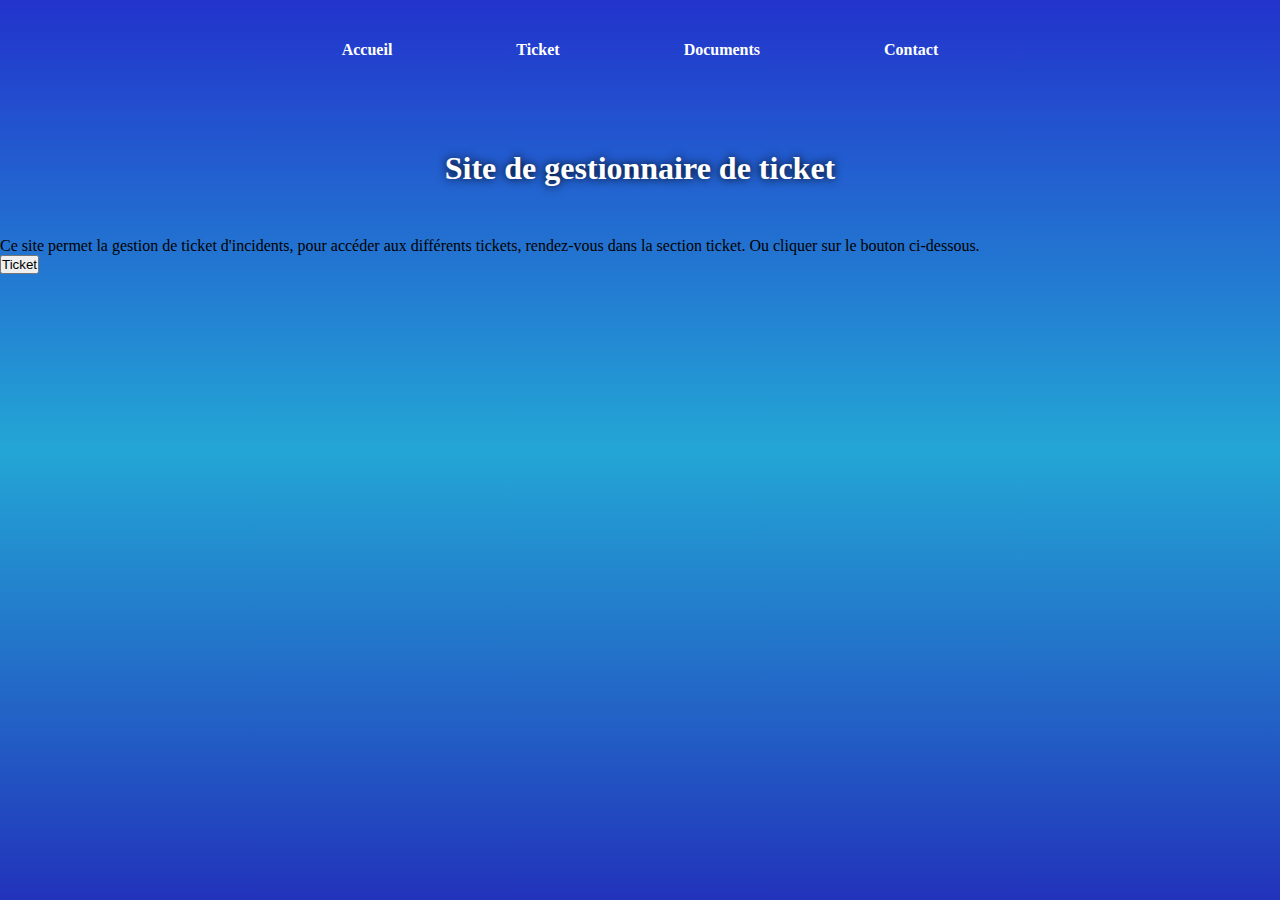
<file: index.html>
<!DOCTYPE html>
<html lang="en">
<head>
    <meta charset="UTF-8">
    <meta http-equiv="X-UA-Compatible" content="IE=edge">
    <meta name="viewport" content="width=device-width, initial-scale=1.0">
    <link rel="stylesheet" href="src/css/document.css">
    <link rel="icon" href="src/img/Branding/Logos/logo_trans_large.png">
    <title>Document annexe</title>
</head>
<body>
    <section class="sec1">
        <div class="container">
            <div class="navbar">
            <nav>
                <div class="a1">
                <a href="index.html">Accueil</a>
                <a href="ticket.html">Ticket</a>
                <a href="document.html">Documents</a>
                <a href="mailto:matheofavreau@gmail.com">Contact</a>
            </div>
            </nav>
        </div>
        <h1>Site de gestionnaire de ticket</h1>
        <p>Ce site permet la gestion de ticket d'incidents, pour 
            accéder aux différents tickets, rendez-vous dans la section ticket.
            Ou cliquer sur le bouton ci-dessous.
        </p>
        <a href="ticket.html"><button>Ticket</button></a>
        </div>
    </section>
</body>
</html>
</file>
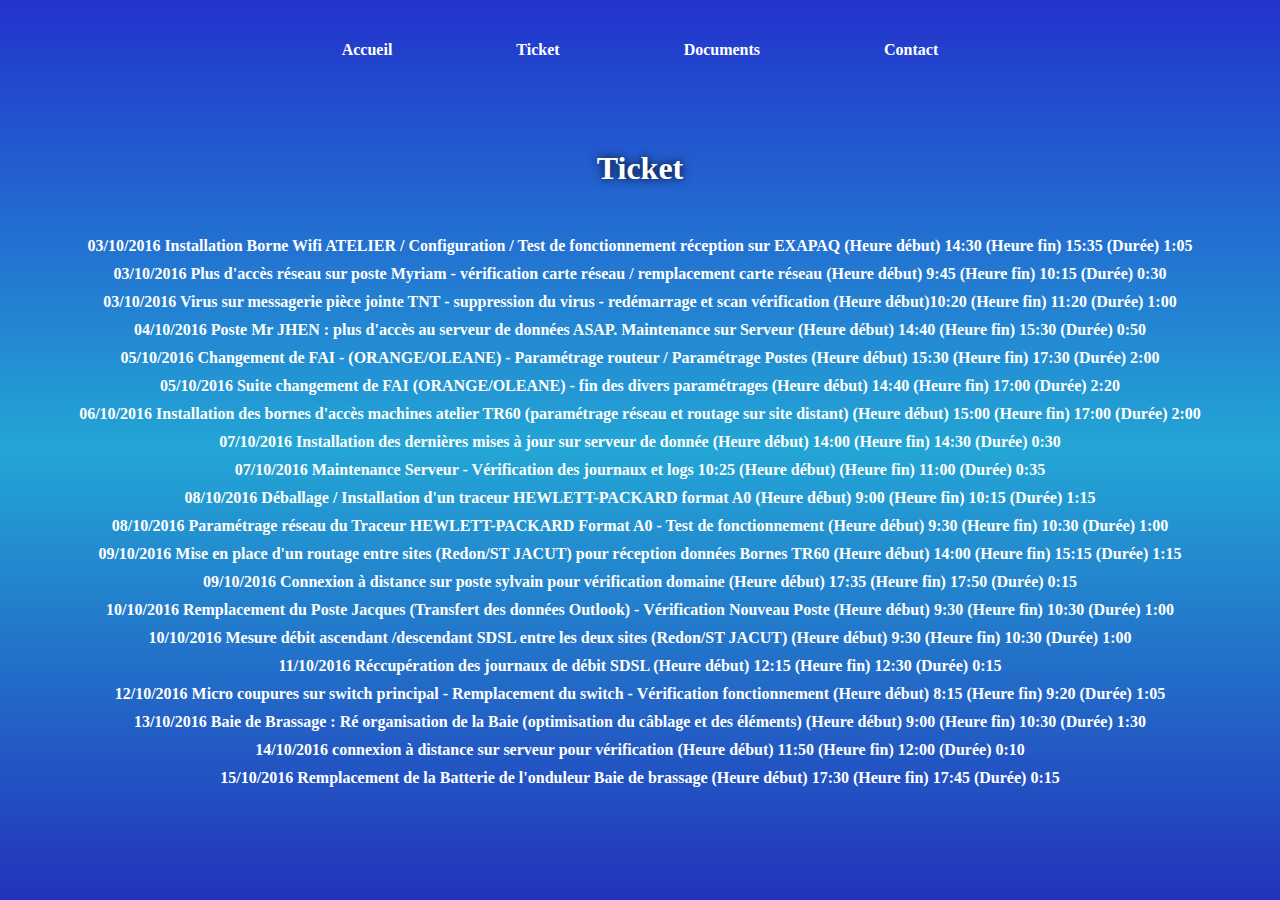
<file: ticket.html>
<!DOCTYPE html>
<html lang="en">
<head>
    <meta charset="UTF-8">
    <meta http-equiv="X-UA-Compatible" content="IE=edge">
    <meta name="viewport" content="width=device-width, initial-scale=1.0">
    <link rel="stylesheet" href="src/css/ticket.css">
    <link rel="icon" href="src/img/Branding/Logos/logo_trans_large.png">
    <title>Ticket</title>
</head>
<body>
    <section class="sec1">
        <div class="container">
            <div class="navbar">
            <nav>
                <div class="a1">
                <a href="index.html">Accueil</a>
                <a href="ticket.html">Ticket</a>
                <a href="document.html">Documents</a>
                <a href="mailto:matheofavreau@gmail.com">Contact</a>
            </div>
            </nav>
        </div>
        <h1>Ticket</h1>
        
        <p> 03/10/2016 Installation Borne Wifi ATELIER / Configuration / Test de fonctionnement réception sur EXAPAQ (Heure début) 14:30 (Heure fin) 15:35 (Durée) 1:05</p>
        <p>03/10/2016 Plus d'accès réseau sur poste Myriam - vérification carte réseau / remplacement carte réseau (Heure début) 9:45 (Heure fin) 10:15 (Durée) 0:30</p>
        <p>03/10/2016 Virus sur messagerie pièce jointe TNT - suppression du virus - redémarrage et scan vérification (Heure début)10:20 (Heure fin) 11:20 (Durée) 1:00</p>
        <p>04/10/2016 Poste Mr JHEN : plus d'accès au serveur de données ASAP. Maintenance sur Serveur (Heure début) 14:40 (Heure fin) 15:30 (Durée) 0:50</p>
        <p>05/10/2016 Changement de FAI - (ORANGE/OLEANE) - Paramétrage routeur / Paramétrage Postes (Heure début) 15:30 (Heure fin) 17:30 (Durée) 2:00</p>
        <p>05/10/2016 Suite changement de FAI (ORANGE/OLEANE) - fin des divers paramétrages (Heure début) 14:40 (Heure fin) 17:00 (Durée) 2:20</p>
        <p>06/10/2016 Installation des bornes d'accès machines atelier TR60 (paramétrage réseau et routage sur site distant) (Heure début) 15:00 (Heure fin) 17:00 (Durée) 2:00</p>
        <p>07/10/2016 Installation des dernières mises à jour sur serveur de donnée (Heure début) 14:00 (Heure fin) 14:30 (Durée) 0:30</p>
        <p>07/10/2016 Maintenance Serveur - Vérification des journaux et logs 10:25 (Heure début) (Heure fin) 11:00 (Durée) 0:35</p>
        <p>08/10/2016 Déballage / Installation d'un traceur HEWLETT-PACKARD format A0 (Heure début) 9:00 (Heure fin) 10:15 (Durée) 1:15</p>
        <p>08/10/2016 Paramétrage réseau du Traceur HEWLETT-PACKARD Format A0 - Test de fonctionnement (Heure début) 9:30 (Heure fin) 10:30 (Durée) 1:00</p>
        <p>09/10/2016 Mise en place d'un routage entre sites (Redon/ST JACUT) pour réception données Bornes TR60 (Heure début) 14:00 (Heure fin) 15:15 (Durée) 1:15</p>
        <p>09/10/2016 Connexion à distance sur poste sylvain pour vérification domaine (Heure début) 17:35 (Heure fin) 17:50 (Durée) 0:15</p>
        <p>10/10/2016 Remplacement du Poste Jacques (Transfert des données Outlook) - Vérification Nouveau Poste (Heure début) 9:30 (Heure fin) 10:30 (Durée) 1:00</p>
        <p>10/10/2016 Mesure débit ascendant /descendant SDSL entre les deux sites (Redon/ST JACUT) (Heure début) 9:30 (Heure fin) 10:30 (Durée) 1:00</p>
        <p>11/10/2016 Réccupération des journaux de débit SDSL (Heure début) 12:15 (Heure fin) 12:30 (Durée) 0:15</p>
        <p>12/10/2016 Micro coupures sur switch principal - Remplacement du switch - Vérification fonctionnement (Heure début) 8:15 (Heure fin) 9:20 (Durée) 1:05</p>
        <p>13/10/2016 Baie de Brassage : Ré organisation de la Baie (optimisation du câblage et des éléments) (Heure début) 9:00 (Heure fin) 10:30 (Durée) 1:30</p>
        <p>14/10/2016 connexion à distance sur serveur pour vérification (Heure début) 11:50 (Heure fin) 12:00 (Durée) 0:10</p>
        <p>15/10/2016 Remplacement de la Batterie de l'onduleur Baie de brassage (Heure début) 17:30 (Heure fin) 17:45 (Durée) 0:15</p>
        </div>
    </section>
</body>
</html>
</file>
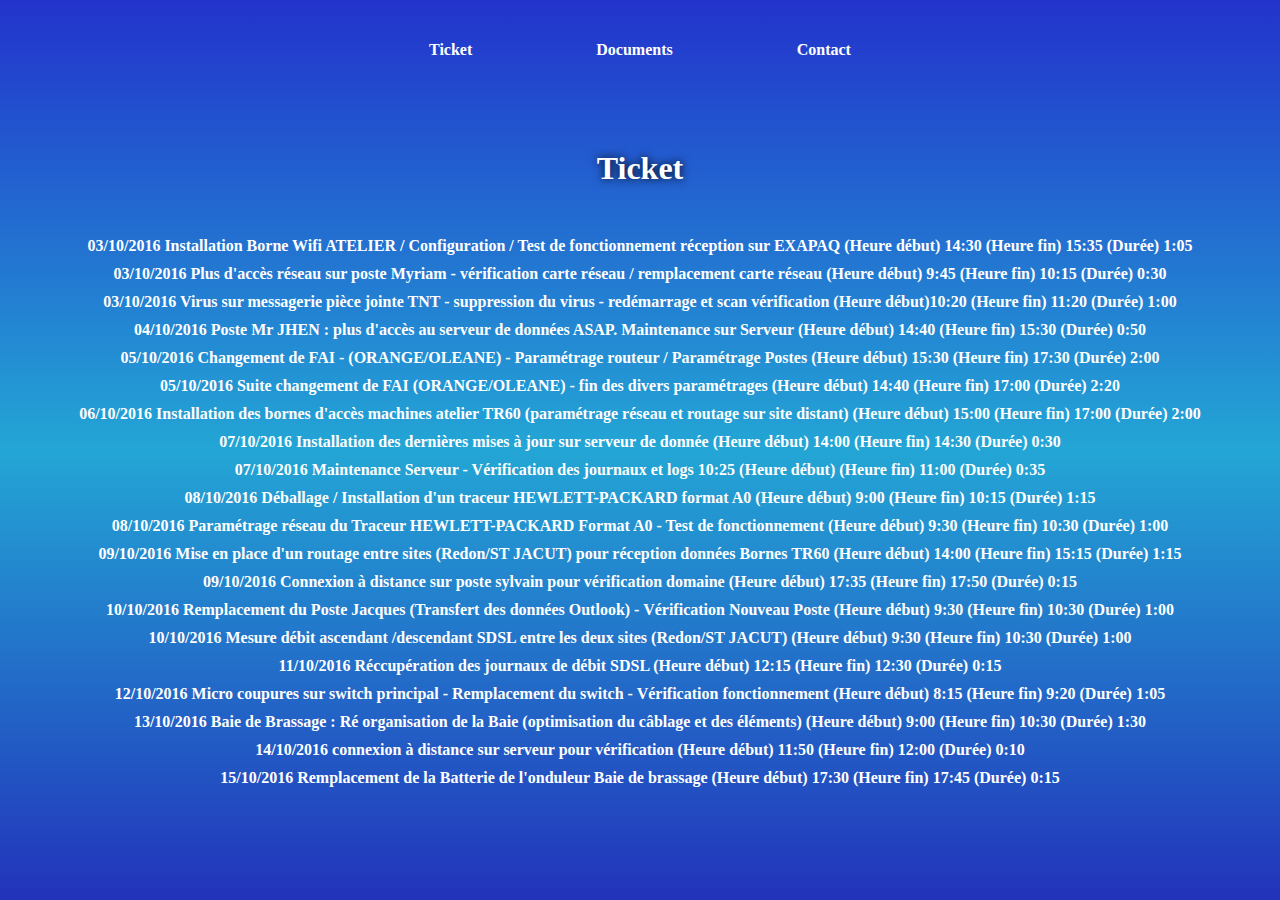
<file: Site Intranet/ticket.html>
<!DOCTYPE html>
<html lang="en">
<head>
    <meta charset="UTF-8">
    <meta http-equiv="X-UA-Compatible" content="IE=edge">
    <meta name="viewport" content="width=device-width, initial-scale=1.0">
    <link rel="stylesheet" href="src/css/ticket.css">
    <link rel="icon" href="src/img/Branding/Logos/logo_trans_large.png">
    <title>Ticket</title>
</head>
<body>
    <section class="sec1">
        <div class="container">
            <div class="navbar">
            <nav>
                <div class="a1">
                <a href="ticket.html">Ticket</a>
                <a href="document.html">Documents</a>
                <a href="mailto:matheofavreau@gmail.com">Contact</a>
            </div>
            </nav>
        </div>
        <h1>Ticket</h1>
        
        <p> 03/10/2016 Installation Borne Wifi ATELIER / Configuration / Test de fonctionnement réception sur EXAPAQ (Heure début) 14:30 (Heure fin) 15:35 (Durée) 1:05</p>
        <p>03/10/2016 Plus d'accès réseau sur poste Myriam - vérification carte réseau / remplacement carte réseau (Heure début) 9:45 (Heure fin) 10:15 (Durée) 0:30</p>
        <p>03/10/2016 Virus sur messagerie pièce jointe TNT - suppression du virus - redémarrage et scan vérification (Heure début)10:20 (Heure fin) 11:20 (Durée) 1:00</p>
        <p>04/10/2016 Poste Mr JHEN : plus d'accès au serveur de données ASAP. Maintenance sur Serveur (Heure début) 14:40 (Heure fin) 15:30 (Durée) 0:50</p>
        <p>05/10/2016 Changement de FAI - (ORANGE/OLEANE) - Paramétrage routeur / Paramétrage Postes (Heure début) 15:30 (Heure fin) 17:30 (Durée) 2:00</p>
        <p>05/10/2016 Suite changement de FAI (ORANGE/OLEANE) - fin des divers paramétrages (Heure début) 14:40 (Heure fin) 17:00 (Durée) 2:20</p>
        <p>06/10/2016 Installation des bornes d'accès machines atelier TR60 (paramétrage réseau et routage sur site distant) (Heure début) 15:00 (Heure fin) 17:00 (Durée) 2:00</p>
        <p>07/10/2016 Installation des dernières mises à jour sur serveur de donnée (Heure début) 14:00 (Heure fin) 14:30 (Durée) 0:30</p>
        <p>07/10/2016 Maintenance Serveur - Vérification des journaux et logs 10:25 (Heure début) (Heure fin) 11:00 (Durée) 0:35</p>
        <p>08/10/2016 Déballage / Installation d'un traceur HEWLETT-PACKARD format A0 (Heure début) 9:00 (Heure fin) 10:15 (Durée) 1:15</p>
        <p>08/10/2016 Paramétrage réseau du Traceur HEWLETT-PACKARD Format A0 - Test de fonctionnement (Heure début) 9:30 (Heure fin) 10:30 (Durée) 1:00</p>
        <p>09/10/2016 Mise en place d'un routage entre sites (Redon/ST JACUT) pour réception données Bornes TR60 (Heure début) 14:00 (Heure fin) 15:15 (Durée) 1:15</p>
        <p>09/10/2016 Connexion à distance sur poste sylvain pour vérification domaine (Heure début) 17:35 (Heure fin) 17:50 (Durée) 0:15</p>
        <p>10/10/2016 Remplacement du Poste Jacques (Transfert des données Outlook) - Vérification Nouveau Poste (Heure début) 9:30 (Heure fin) 10:30 (Durée) 1:00</p>
        <p>10/10/2016 Mesure débit ascendant /descendant SDSL entre les deux sites (Redon/ST JACUT) (Heure début) 9:30 (Heure fin) 10:30 (Durée) 1:00</p>
        <p>11/10/2016 Réccupération des journaux de débit SDSL (Heure début) 12:15 (Heure fin) 12:30 (Durée) 0:15</p>
        <p>12/10/2016 Micro coupures sur switch principal - Remplacement du switch - Vérification fonctionnement (Heure début) 8:15 (Heure fin) 9:20 (Durée) 1:05</p>
        <p>13/10/2016 Baie de Brassage : Ré organisation de la Baie (optimisation du câblage et des éléments) (Heure début) 9:00 (Heure fin) 10:30 (Durée) 1:30</p>
        <p>14/10/2016 connexion à distance sur serveur pour vérification (Heure début) 11:50 (Heure fin) 12:00 (Durée) 0:10</p>
        <p>15/10/2016 Remplacement de la Batterie de l'onduleur Baie de brassage (Heure début) 17:30 (Heure fin) 17:45 (Durée) 0:15</p>
        </div>
    </section>
</body>
</html>
</file>
<file: src/css/document.css>
*{
    margin: 0;
    padding: 0;
    box-sizing: border-box;
}
    

.sec1{
    height: 100vh;
    background: linear-gradient(0deg, #23B,#23A6D5, #23c);
}
.sec1 .container .navbar{
    position: relative;
    bottom: 60%;
    margin: 0 auto;
    align-items: center;
}

.navbar{
    height: 100px;
    width: 100%;
    display: flex;
    text-align: center;
    align-items: center;
    justify-content: center;
}

.a1 a{
    position: relative;
    margin: 60px;
}


.container  .navbar a{
    position: relative;
    font-family: poppins;
    font-size: 1em;
    font-weight: 600;
    bottom: 100%;
    text-decoration: none;
    color: white;
}
       
.container .navbar a:after {
    content: '';
    position: absolute;
    left: 0;
    bottom: 0;
    width: 0;
    height: 1px;
    background: white;
    transition: width 500ms ease-in-out;
}
       
.container .navbar a:hover:after {
    width: 100%;
}

.container h1{
    text-shadow:  0px 0px 10px #000;
    font-size: 2em;
    position: relative;
    margin: 50px;
    color: white;
    font-weight: bold;
    font-family: poppins;
    display: flex;
    justify-content: center;
}



.ul ul { 
    font-family: "poppins";
    padding: 0; 
    list-style: none; 
    display: flex;
    flex-direction: column;
    width: 900px;
    text-align: center;
    font-weight: bold;
  }

 .ul li { 
    display: table-cell; 
    position: relative; 
  }

.ul  a {
    z-index: 1;
    color: #fff;
    text-transform: uppercase;
    text-decoration: none;
    
    display: inline-block;
    padding: 15px 20px;
    position: relative;
    left: 57%;
    margin-top: 10%;
  }

.ul a:after {    
    background: none repeat scroll 0 0 transparent;
    bottom: 0;
    content: "";
    display: block;
    height: 2px;
    left: 50%;
    position: absolute;
    background: #fff;
    transition: width 0.3s ease 0s, left 0.3s ease 0s;
    width: 0;
  }

.ul a:hover:after { 
    width: 100%; 
    left: 0; 
  }

  @media screen and (max-height: 300px) {
    ul {
      margin-top: 40px;
    }
  }
</file>
<file: src/css/ticket.css>
*{
    margin: 0;
    padding: 0;
    box-sizing: border-box;
}
    

.sec1{
    height: 100vh;
    background: linear-gradient(0deg, #23B,#23A6D5, #23c);
}
.sec1 .container .navbar{
    position: relative;
    bottom: 60%;
    margin: 0 auto;
    align-items: center;
}

.navbar{
    height: 100px;
    width: 100%;
    display: flex;
    text-align: center;
    align-items: center;
    justify-content: center;
}

.a1 a{
    position: relative;
    margin: 60px;
}


.container  .navbar a{
    position: relative;
    font-family: poppins;
    font-size: 1em;
    font-weight: 600;
    bottom: 100%;
    text-decoration: none;
    color: white;
}
       
.container .navbar a:after {
    content: '';
    position: absolute;
    left: 0;
    bottom: 0;
    width: 0;
    height: 1px;
    background: white;
    transition: width 500ms ease-in-out;
}
       
.container .navbar a:hover:after {
    width: 100%;
}

.container h1{
    text-shadow:  0px 0px 10px #000;
    font-size: 2em;
    position: relative;
    margin: 50px;
    color: white;
    font-weight: bold;
    font-family: poppins;
    display: flex;
    justify-content: center;
}

.container p{
    font-size: 1em;
    position: relative;
    margin: 10px;
    color: white;
    font-weight: bold;
    font-family: poppins;
    display: flex;
    justify-content: center;
    align-items: center;
    text-align: center;
}
</file>
<file: Site Intranet/src/css/ticket.css>
*{
    margin: 0;
    padding: 0;
    box-sizing: border-box;
}
    

.sec1{
    height: 100vh;
    background: linear-gradient(0deg, #23B,#23A6D5, #23c);
}
.sec1 .container .navbar{
    position: relative;
    bottom: 60%;
    margin: 0 auto;
    align-items: center;
}

.navbar{
    height: 100px;
    width: 100%;
    display: flex;
    text-align: center;
    align-items: center;
    justify-content: center;
}

.a1 a{
    position: relative;
    margin: 60px;
}


.container  .navbar a{
    position: relative;
    font-family: poppins;
    font-size: 1em;
    font-weight: 600;
    bottom: 100%;
    text-decoration: none;
    color: white;
}
       
.container .navbar a:after {
    content: '';
    position: absolute;
    left: 0;
    bottom: 0;
    width: 0;
    height: 1px;
    background: white;
    transition: width 500ms ease-in-out;
}
       
.container .navbar a:hover:after {
    width: 100%;
}

.container h1{
    text-shadow:  0px 0px 10px #000;
    font-size: 2em;
    position: relative;
    margin: 50px;
    color: white;
    font-weight: bold;
    font-family: poppins;
    display: flex;
    justify-content: center;
}

.container p{
    font-size: 1em;
    position: relative;
    margin: 10px;
    color: white;
    font-weight: bold;
    font-family: poppins;
    display: flex;
    justify-content: center;
    align-items: center;
    text-align: center;
}
</file>
